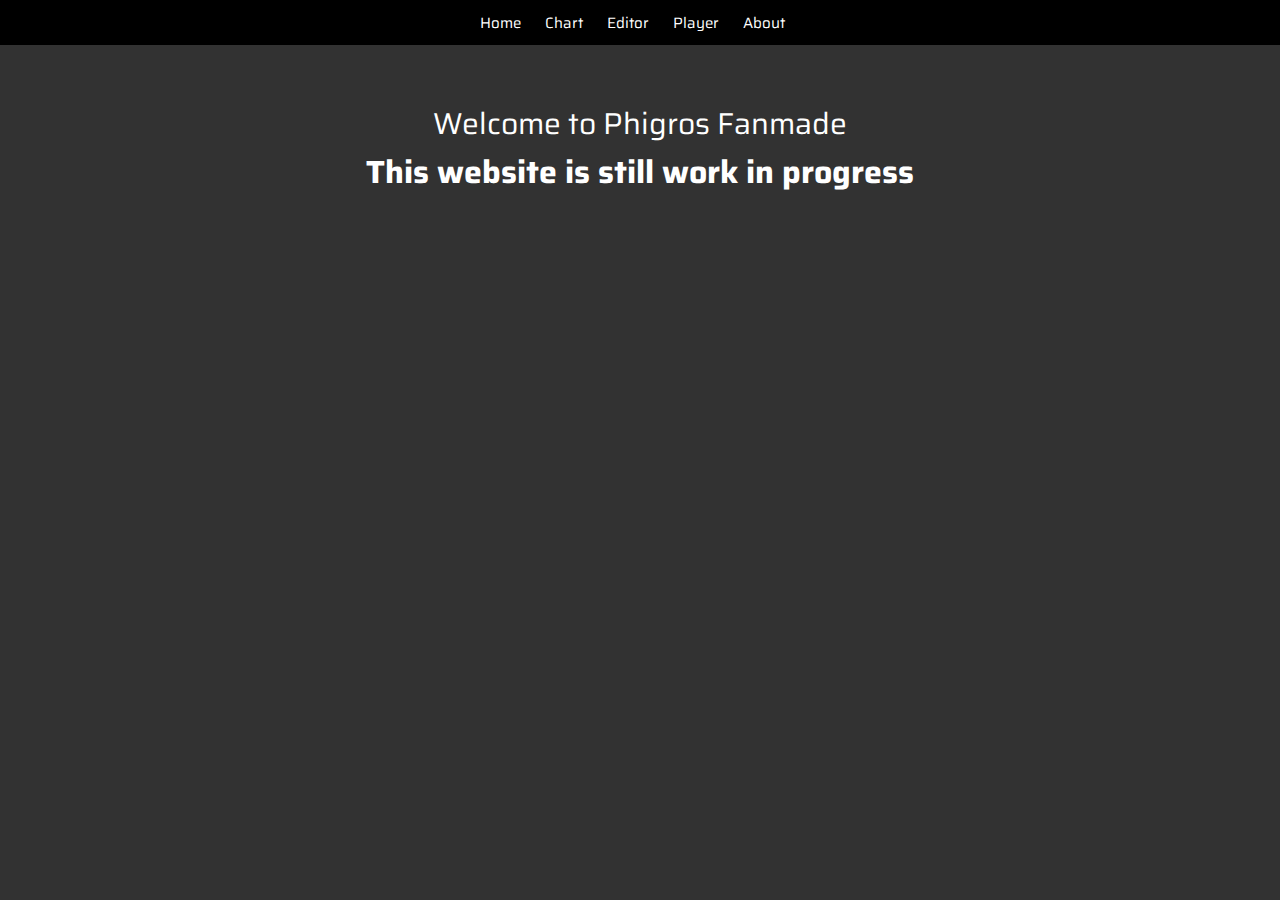
<file: index.html>
<!DOCTYPE html>
<html>

<head>
  <meta charset="utf-8">
  <meta name="viewport" content="width=device-width">
  <title>PhiFM | Home</title>
  <link href="./style/style.css" rel="stylesheet" type="text/css" />
  <link rel="preconnect" href="https://fonts.googleapis.com">
  <link rel="preconnect" href="https://fonts.gstatic.com" crossorigin>
  <link href="https://fonts.googleapis.com/css2?family=Saira&display=swap" rel="stylesheet">
  <link rel="icon" type="image/x-icon" href="./img/Phi.ico">
</head>

<body>
    <div class="header">
        <!--<img src="./img/banner.png" alt="" />-->
    <div class="navbar">
        <ul>
            <li><a href="index.html">Home</a></li>
            <li><a href="chart.html">Chart</a></li>
            <li><a href="editor.html">Editor</a></li>
            <li><a href="player.html">Player</a></li>
            <li><a href="about.html">About</a></li>
        </ul>
    </div>
        <p>Welcome to <a href="https://youtube.com/@Phigros_PGS" class="phi" target="_blank">Phigros</a> Fanmade</p>
        <h1>This website is still work in progress</h1>
    </div>
</body>

</html>
</file>
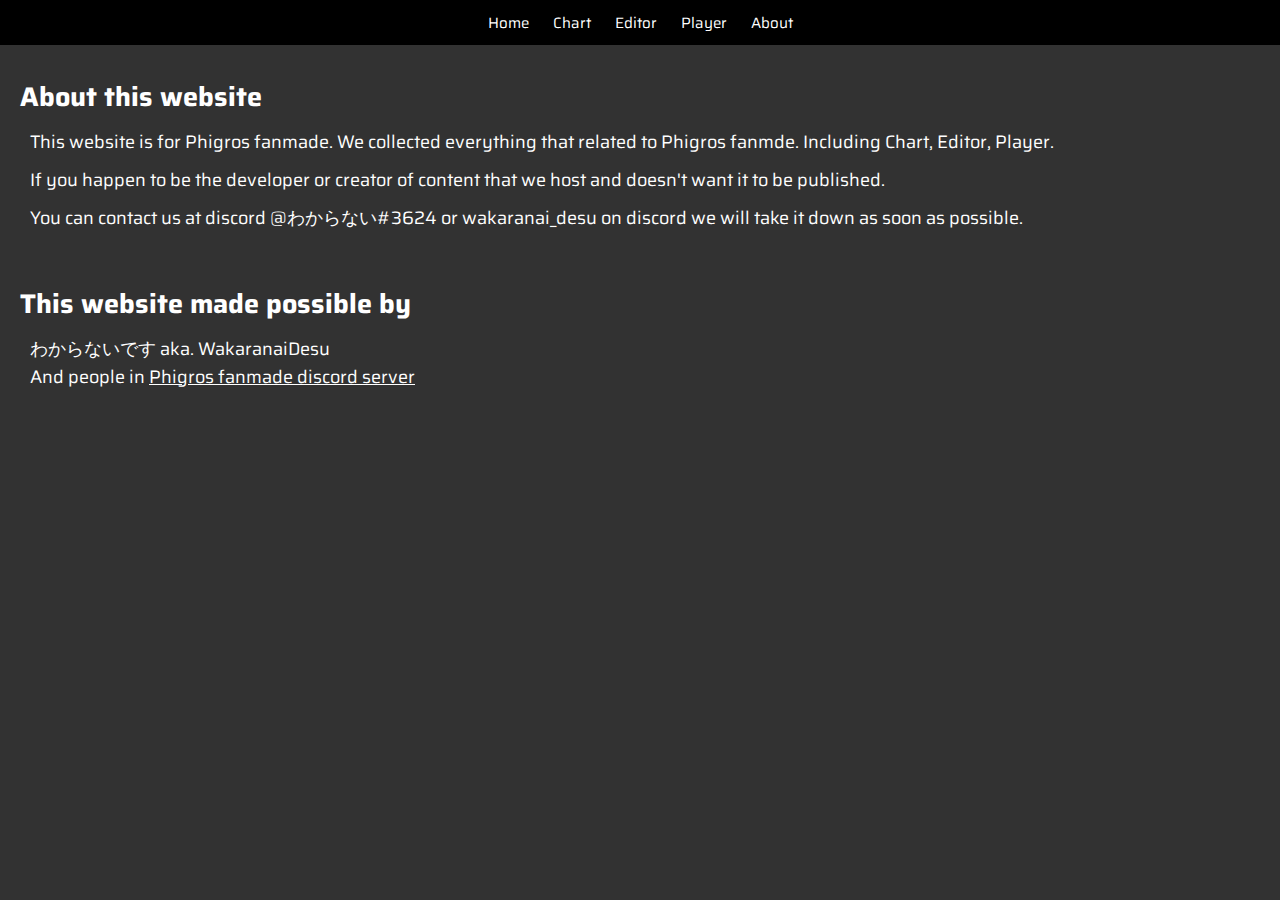
<file: about.html>
<!DOCTYPE html>
<html>

<head>
  <meta charset="utf-8">
  <meta name="viewport" content="width=device-width">
  <title>PhiFM | About</title>
  <link rel="stylesheet" href="./style/style.css" type="text/css" media="all" />
  <link href="./style/styleab.css" rel="stylesheet" type="text/css" />
  <link rel="preconnect" href="https://fonts.googleapis.com">
  <link rel="preconnect" href="https://fonts.gstatic.com" crossorigin>
  <link href="https://fonts.googleapis.com/css2?family=Saira&display=swap" rel="stylesheet">
  <link rel="icon" type="image/x-icon" href="./img/Phi.ico">
</head>
<body>
    <div class="navbar">
        <ul>
            <li><a href="index.html">Home</a></li>
            <li><a href="chart.html">Chart</a></li>
            <li><a href="editor.html">Editor</a></li>
            <li><a href="player.html">Player</a></li>
            <li><a href="about.html">About</a></li>
        </ul>
    </div>
    <br><br><br>
    <h1>About this website</h1>
    <p>This website is for Phigros fanmade. We collected everything that related to Phigros fanmde. Including Chart, Editor, Player.</p>
    <p>If you happen to be the developer or creator of content that we host and doesn't want it to be published.</p>
    <p>You can contact us at discord @わからない#3624 or wakaranai_desu on discord we will take it down as soon as possible.</p>
    <br><br>
    <h1>This website made possible by</h1>
    <p>わからないです aka. WakaranaiDesu <br>And people in <a href="https://discord.gg/U5DRNGk8qV" target="_blank">Phigros fanmade discord server</a></p><br>
<script src="./js/script.js"></script>
</body>
</html>
</file>
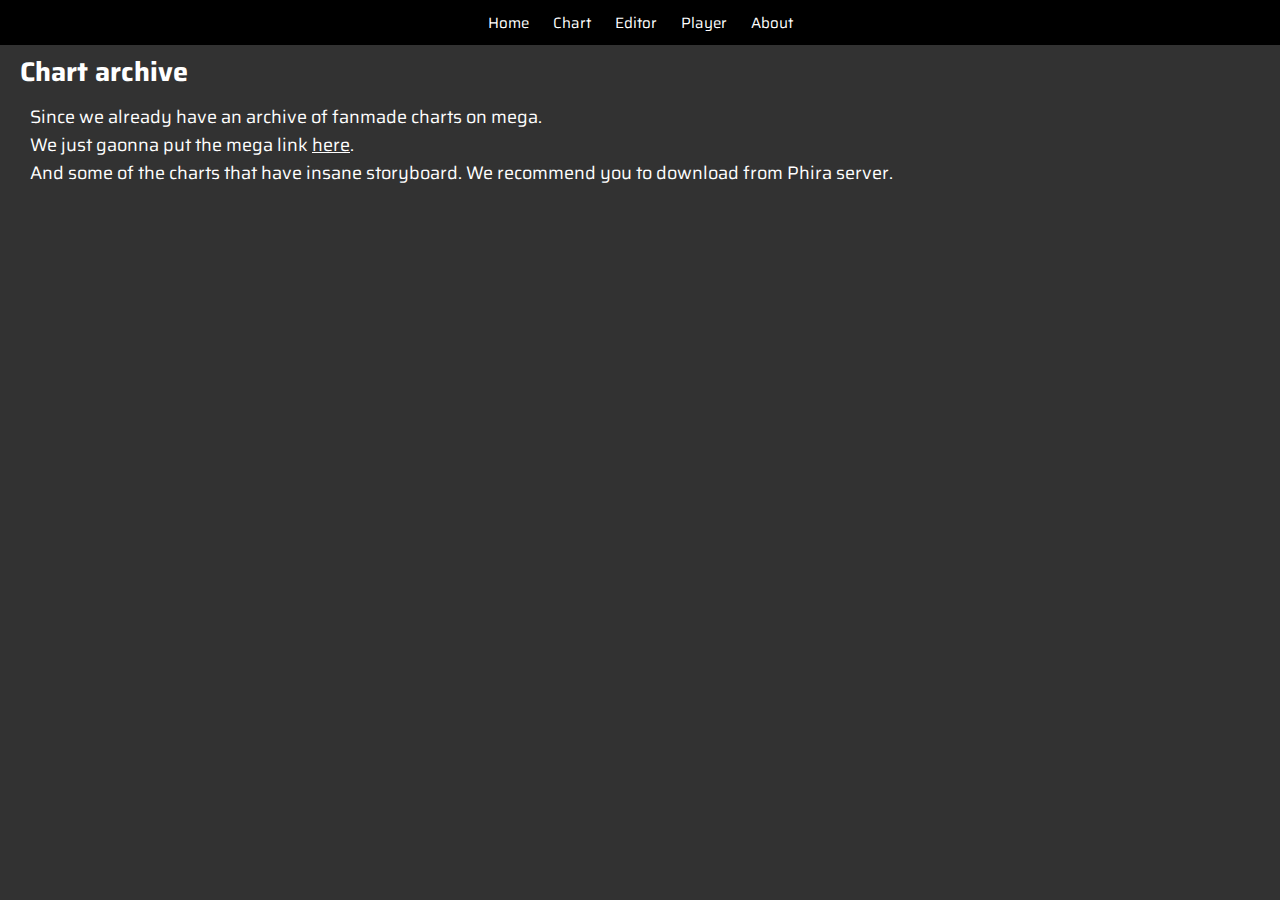
<file: chart.html>
<!DOCTYPE html>
<html>

<head>
  <meta charset="utf-8">
  <meta name="viewport" content="width=device-width">
  <title>PhiFM | Chart</title>
  <link rel="stylesheet" href="./style/style.css" type="text/css" media="all" />
  <link href="./style/styleab.css" rel="stylesheet" type="text/css" />
  <link rel="preconnect" href="https://fonts.googleapis.com">
  <link rel="preconnect" href="https://fonts.gstatic.com" crossorigin>
  <link href="https://fonts.googleapis.com/css2?family=Saira&display=swap" rel="stylesheet">
  <link rel="icon" type="image/x-icon" href="./img/Phi.ico">
</head>
<body>
    <div class="navbar">
        <ul>
            <li><a href="index.html">Home</a></li>
            <li><a href="chart.html">Chart</a></li>
            <li><a href="editor.html">Editor</a></li>
            <li><a href="player.html">Player</a></li>
            <li><a href="about.html">About</a></li>
        </ul>
    </div>
    <br><br>
    <h1>Chart archive</h1>
    <p>Since we already have an archive of fanmade charts on mega.<br>We just gaonna put the mega link <a href="https://mega.nz/folder/ddITBSLD#SO98n_-zxnzsYo3ftBIxXg">here</a>.<br>And some of the charts that have insane storyboard. We recommend you to download from Phira server.</p>
<script src="./js/script.js"></script>
</body>
</html>
</file>
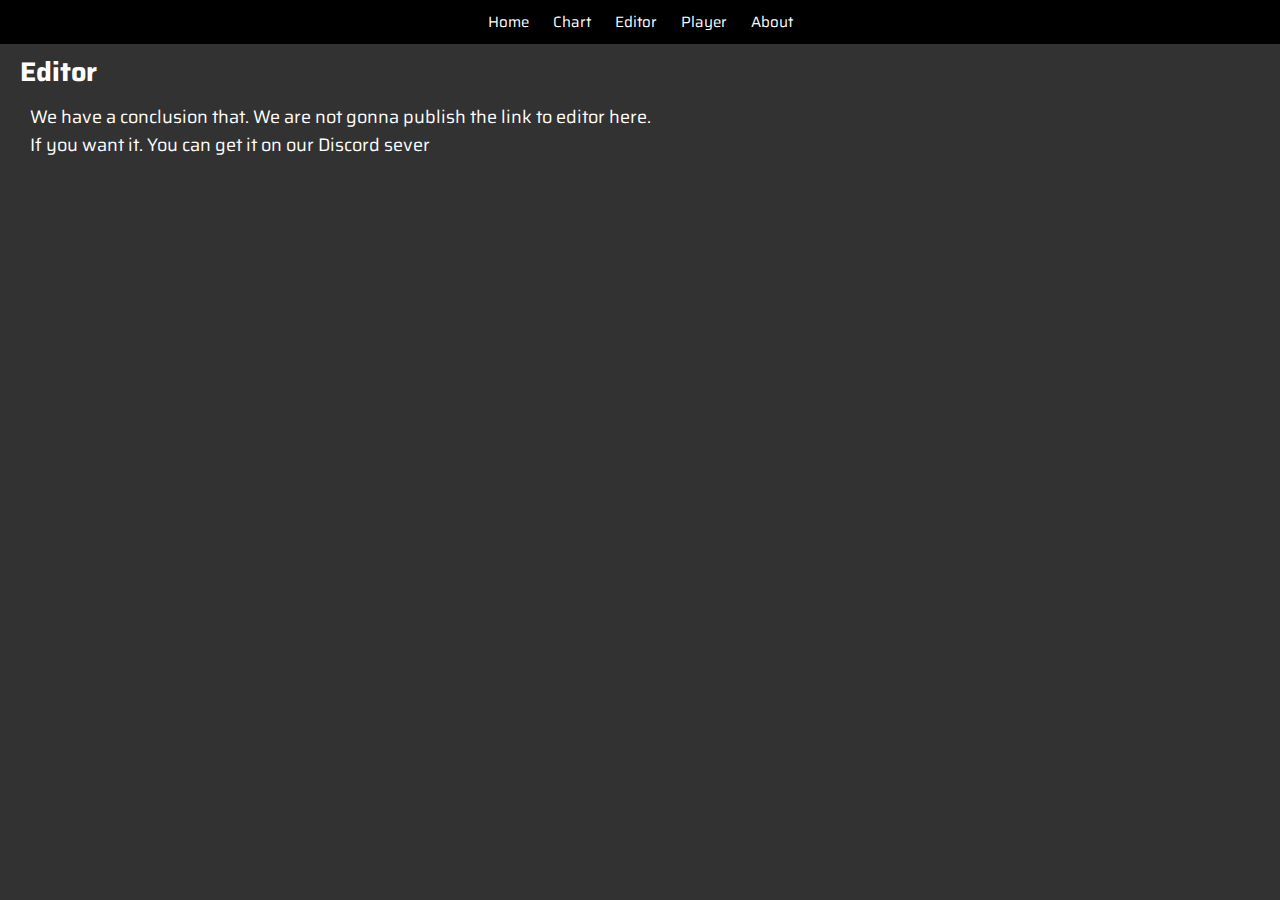
<file: editor.html>
<DOCTYPE html>
<html>

<head>
  <meta charset="utf-8">
  <meta name="viewport" content="width=device-width">
  <title>PhiFM | Editor</title>
  <link rel="stylesheet" href="./style/style.css" type="text/css" media="all" />
  <link href="./style/styleab.css" rel="stylesheet" type="text/css" />
  <link rel="preconnect" href="https://fonts.googleapis.com">
  <link rel="preconnect" href="https://fonts.gstatic.com" crossorigin>
  <link href="https://fonts.googleapis.com/css2?family=Saira&display=swap" rel="stylesheet">
  <link rel="icon" type="image/x-icon" href="./img/Phi.ico">
</head>
<body>
    <div class="navbar">
        <ul>
            <li><a href="index.html">Home</a></li>
            <li><a href="chart.html">Chart</a></li>
            <li><a href="editor.html">Editor</a></li>
            <li><a href="player.html">Player</a></li>
            <li><a href="about.html">About</a></li>
        </ul>
    </div>
    <br><br>
    <h1>Editor</h1>
    <p>We have a conclusion that. We are not gonna publish the link to editor here.<br> If you want it. You can get it on our Discord sever</p>
<script src="./js/script.js"></script>
</body>
</html>
</file>
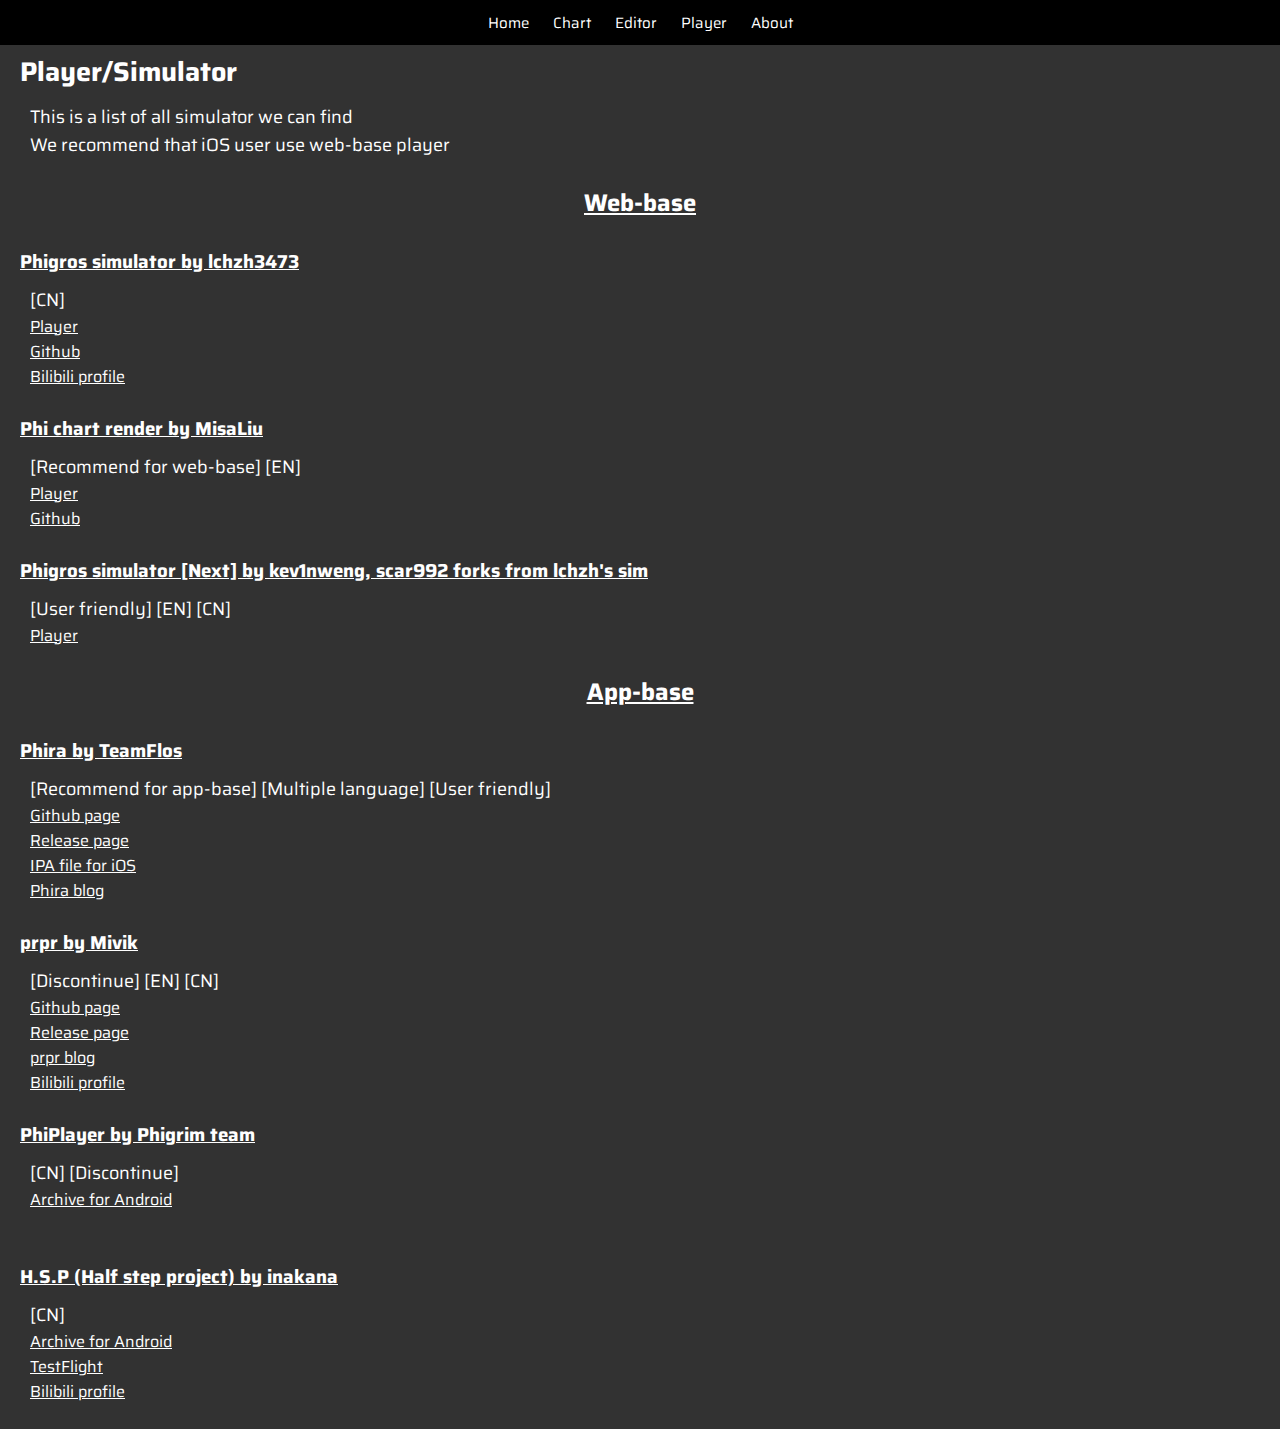
<file: player.html>
<!DOCTYPE html>
<html>

<head>
  <meta charset="utf-8">
  <meta name="viewport" content="width=device-width">
  <title>PhiFM | Player</title>
  <link rel="stylesheet" href="./style/style.css" type="text/css" media="all" />
  <link href="./style/styleab.css" rel="stylesheet" type="text/css" />
  <link rel="preconnect" href="https://fonts.googleapis.com">
  <link rel="preconnect" href="https://fonts.gstatic.com" crossorigin>
  <link href="https://fonts.googleapis.com/css2?family=Saira&display=swap" rel="stylesheet">
  <link rel="icon" type="image/x-icon" href="./img/Phi.ico">
</head>
<body>
    <div class="navbar">
        <ul>
            <li><a href="index.html">Home</a></li>
            <li><a href="chart.html">Chart</a></li>
            <li><a href="editor.html">Editor</a></li>
            <li><a href="player.html">Player</a></li>
            <li><a href="about.html">About</a></li>
        </ul>
    </div>
    <br><br>
    <h1>Player/Simulator</h1>
    <p>This is a list of all simulator we can find<br>We recommend that iOS user use web-base player</p><br>
    <h2 style="text-decoration: underline;">Web-base</h2><br>
    <h3>Phigros simulator by lchzh3473</h3> 
    <p>[CN]</p>
    <a href="https://lchzh3473.github.io/sim-phi/" class="play">Player</a><br>
    <a href="https://github.com/lchzh3473/sim-phi" class="play">Github</a><br>
    <a href="https://b23.tv/cP7vGph" class="play">Bilibili profile</a>
    <br><br>
    <h3>Phi chart render by MisaLiu</h3>
    <p>[Recommend for web-base] [EN]</p>
    <a href="https://misaliu.github.io/phi-chart-render/" class="play">Player</a><br>
    <a href="https://github.com/MisaLiu/phi-chart-render" class="play">Github</a>
    <br><br>
    <h3>Phigros simulator [Next] by kev1nweng, scar992 forks from lchzh's sim</h3>
    <p>[User friendly] [EN] [CN]</p>
    <a href="https://next.phi-sim.xyz/index_en.html" class="play">Player</a>
    <br><br>
    <h2 style="text-decoration: underline;">App-base</h2><br>
    <h3>Phira by TeamFlos</h3>
    <p>[Recommend for app-base] [Multiple language] [User friendly]</p>
    <a href="https://github.com/TeamFlos/phira" class="play">Github page</a><br>
    <a href="https://github.com/TeamFlos/phira/releases" class="play">Release page</a><br>
    <a href="https://github.com/F-Unction/phira_ipa/releases" class="play">IPA file for iOS</a><br>
    <a href="https://prprblog.kevin2106.top/" class="play">Phira blog</a>
    <br><br>
    <h3>prpr by Mivik</h3>
    <p>[Discontinue] [EN] [CN]</p>
    <a href="https://github.com/Mivik/prpr" class="play">Github page</a><br>
    <a href="https://github.com/Mivik/prpr/releases" class="play">Release page</a><br>
    <a href="https://prprblog.kevin2106.top/" class="play">prpr blog</a><br>
    <a href="https://b23.tv/diG1GlI" class="play">Bilibili profile</a>
    <br><br>
    <h3>PhiPlayer by Phigrim team</h3>
    <p>[CN] [Discontinue]</p>
    <a href="https://drive.google.com/drive/folders/17MoLFTzMoQWDAPHxvnZ6L0Bugk7lQ0qF" class="play">Archive for Android</a><br>
    <br><br>
    <h3>H.S.P (Half step project) by inakana</h3>
    <p>[CN]</p>
    <a href="https://drive.google.com/drive/u/0/folders/1coPU_hrHk-gEUuiONP7FNZKUJX5UZC2U" class="play">Archive for Android</a><br>
    <a href="https://testflight.apple.com/join/f2h4VrRC" class="play">TestFlight</a><br>
    <a href="https://b23.tv/z69RhNN" class="play">Bilibili profile</a>
    <br><br>
<script src="./js/script.js"></script>
</body>
</html>
</file>
<file: style/style.css>
*{
    margin: 0;
    padding: 0;
    transition: 0.5s;
    user-selete: none;
}
html{
    height: 100%;
    width: 100%;
}
body{
    background: rgb(50,50,50);
    font-family: 'Saira', sans-serif;
    margin: 0rem;
}
ul li{
    display: inline-block;
    padding: 10px;
}
ul li a{
    text-decoration: none;
    color: white;
    position: relative;
    font-size: 15px;
}
ul li a:hover{
    margin: 5px;
    color: #feff80;
    text-decoration: underline;
}
.navbar{
    
    z-index: 2;
    width: 100%;
    background: #000;
    justify-content: center;
    display: flex;
    position: fixed;
}
.header ul{
    padding-right: 15px;
}
.header h1{
    text-align: center;
    color: white;
}
.header p{
    position: relative;
    font-size: 30px;
    color: white;
    text-align: center;
    padding-top: 100px;
}
.phi{
    text-decoration: none;
    position: relative;
    font-size: 30px;
    color: white;
    text-align: center;
}
.header img{
    overflow: hidden;
    height: 50%;
    width: 100%;
}
h2{
    color: white;
    font: 20px;
    text-align: center;
}

@media only screen and (max-width:700px){
    .phi{
        font-size: 24px;
    }
    .header img{
        width: 100%;
        height: 50vh;
    }
    .header p{
        font-size: 24px;
    }
    .header a{
        font-size: 15px;
        padding-top: 10px;
    }
}
</file>
<file: style/styleab.css>
p{
    color: white;
    font-size: 18px;
    margin-top: 10px;
    margin-left: 30px;
}
h1{
    font-size: 27px;
    color: white;
    margin-left: 20px;
}
a{
    text-decoration: underline;
    color: white;
}
h3{
    color: white;
    margin-left: 20px;
    text-decoration: underline;
}
.play{
    margin-left: 30px;
    transition: 0.5s;
}
.play:hover{
    color: #feff80;
}
</file>
